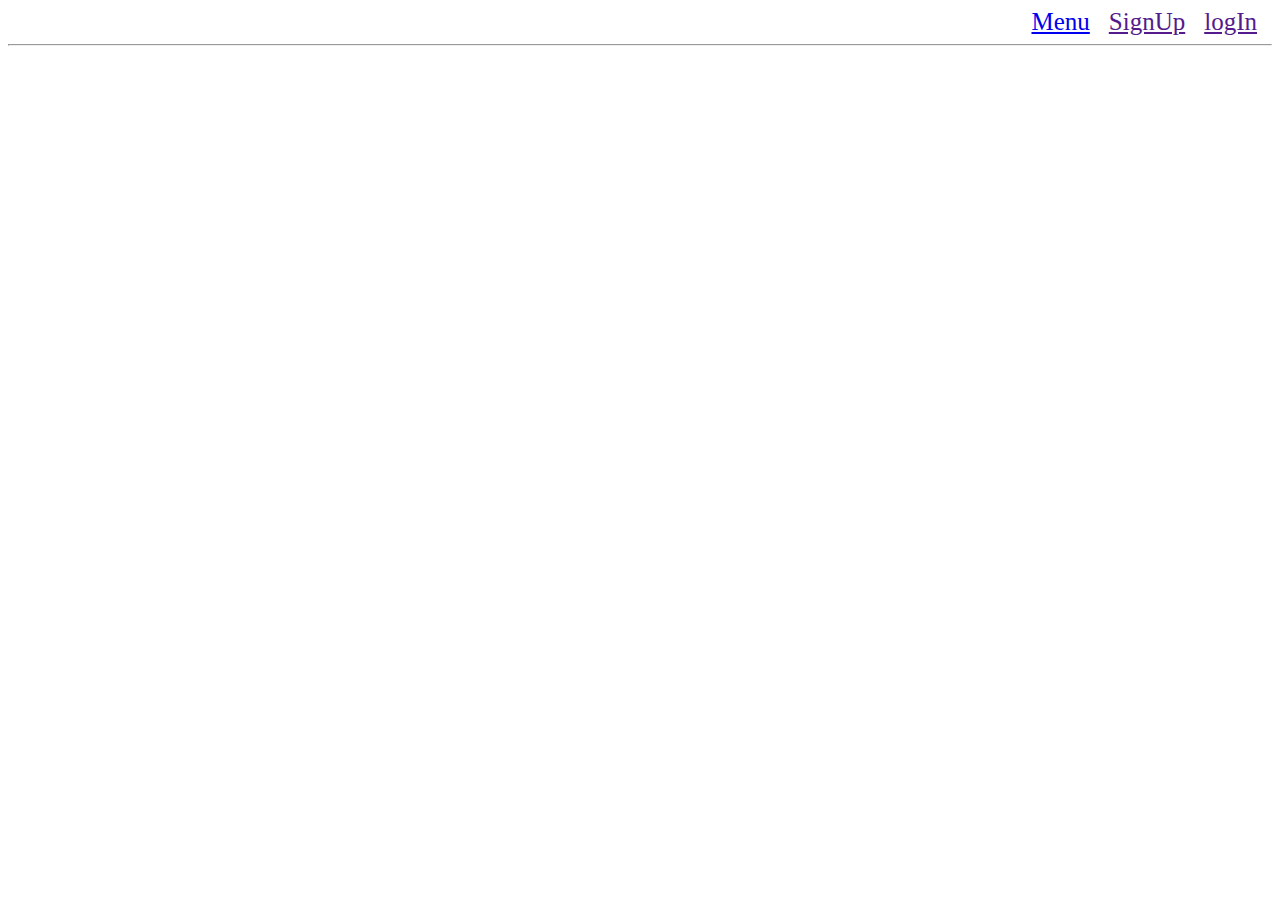
<file: index.html>
<!DOCTYPE html>
<html lang="en">
<head>
    <meta charset="UTF-8">
    <meta http-equiv="X-UA-Compatible" content="IE=edge">
    <meta name="viewport" content="width=device-width, initial-scale=1.0">
    <title>Document</title>
 <style>
     #navbar{
         text-align: right;
     }
     a{
         font-size: 25px;
         margin-right: 15px;
     }
 </style>
</head>
<body>
    <div id="navbar">
        <a href="menu.html">Menu</a>
        <a href="">SignUp</a>
        <a href="">logIn</a>
        <br><hr>

    </div>
</body>
</html>
</file>
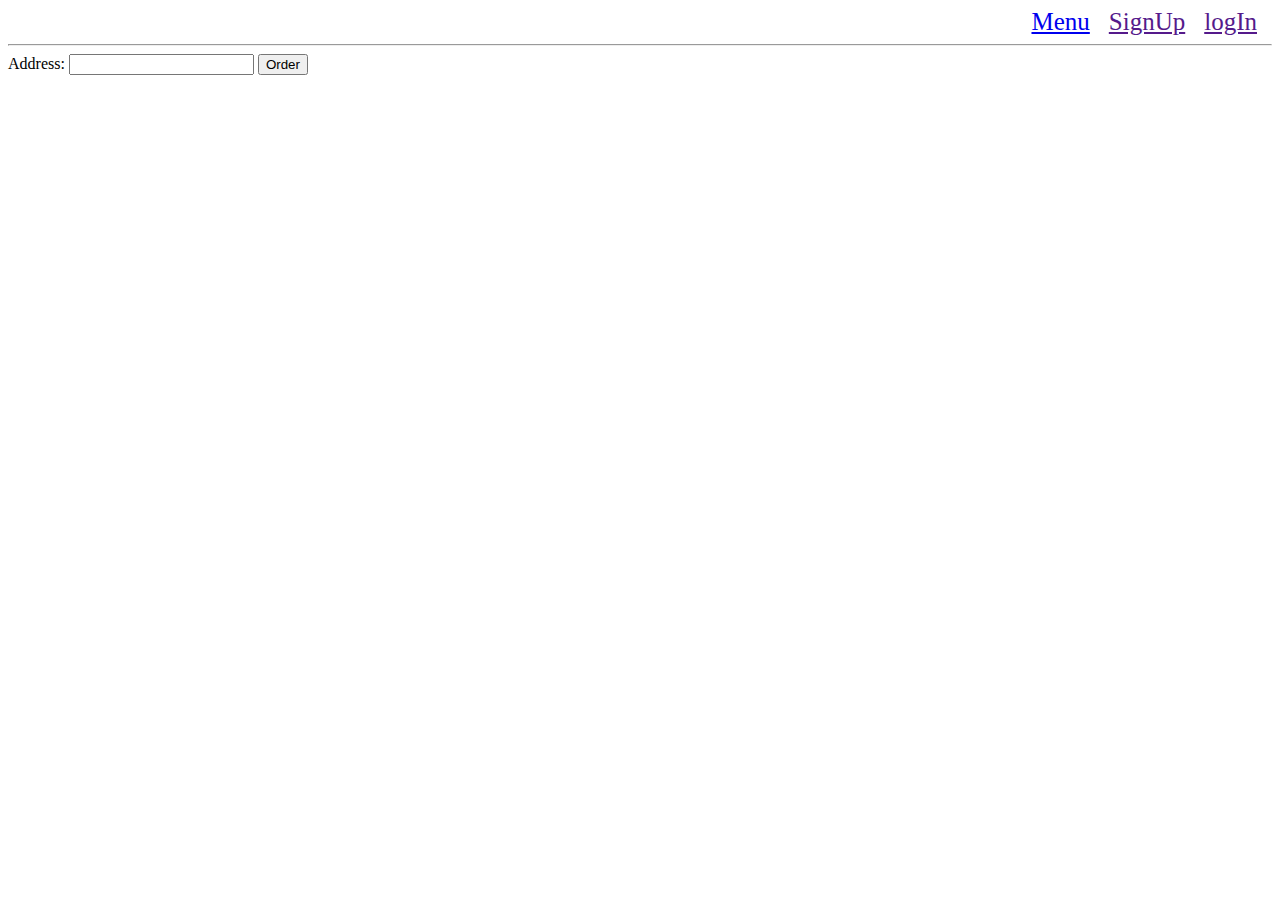
<file: checkout.html>
<!DOCTYPE html>
<html lang="en">
<head>
    <meta charset="UTF-8">
    <meta http-equiv="X-UA-Compatible" content="IE=edge">
    <meta name="viewport" content="width=device-width, initial-scale=1.0">
    <title>Document</title>
    <style>
          #navbar{
         text-align: right;
     }
     a{
         font-size: 25px;
         margin-right: 15px;
     }
    </style>
</head>
<body>
    <div id="navbar">
        <a href="menu.html">Menu</a>
        <a href="">SignUp</a>
        <a href="">logIn</a>
        <br><hr>

    </div>
    
 Address:    <input id="address", type="text" >
     <button onclick="foodOrder()">Order</button>
</body>
</html>
<script>
   setTimeout( function foodOrder(){
        alert("Your Food order is Successfull");
    },4000);
    //let myPromise = new Promise(function (resolve,reject){
      //  setTimeout(function foodOrder(){
        //    resolve("Your Food order is Successfull");
       // })
        //reject("Your Order is Failed, Try It Again")
    //},3000); 
</script>
</file>
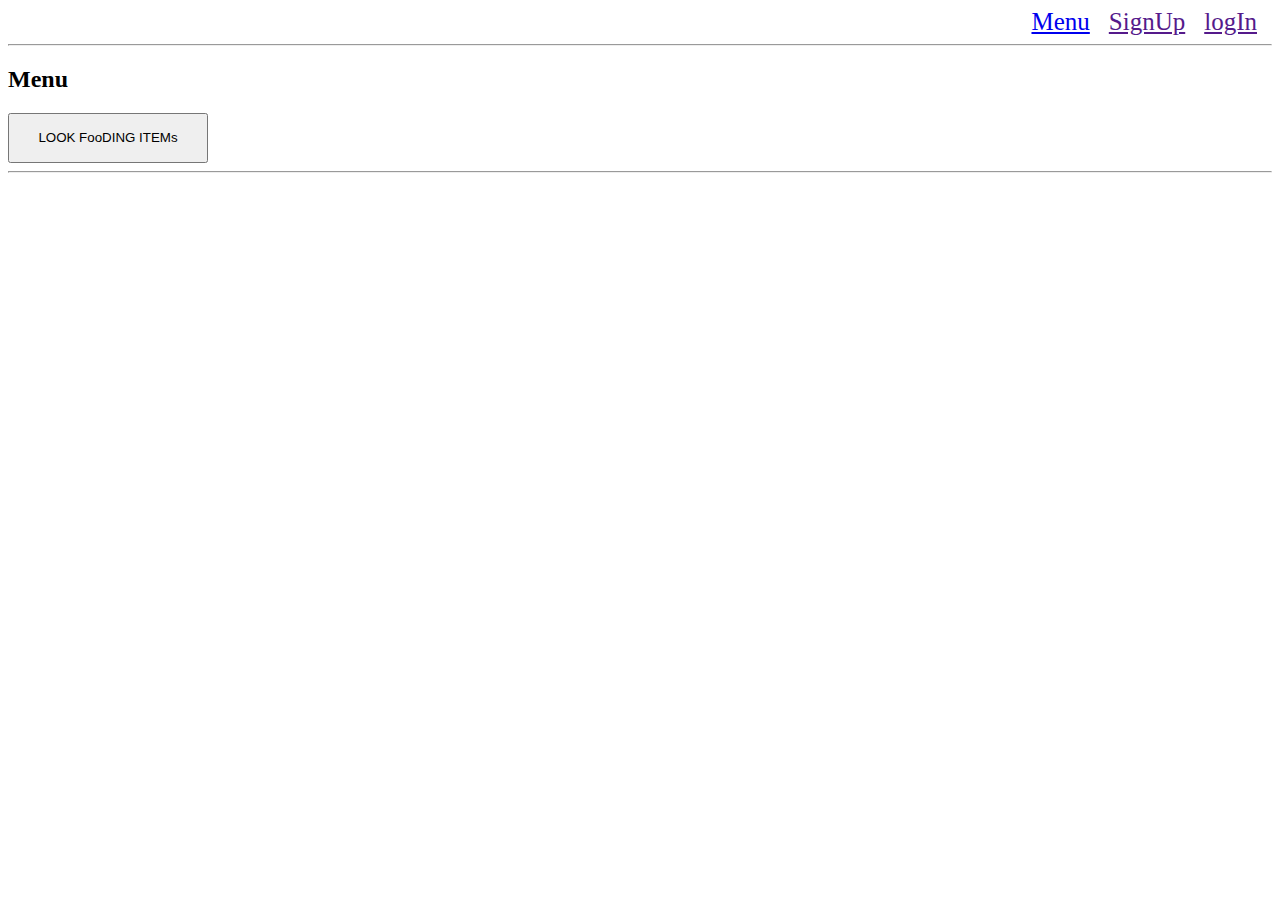
<file: menu.html>
<!DOCTYPE html>
<html lang="en">
<head>
    <meta charset="UTF-8">
    <meta http-equiv="X-UA-Compatible" content="IE=edge">
    <meta name="viewport" content="width=device-width, initial-scale=1.0">
    <title>Document</title>
    <!--<link rel="stylesheet" href="menu.css">-->
    <style>
        #foodi{
            display: grid;
            grid-template-columns: auto auto auto auto;

        }
        #main{
            width: 200px;
            height: 50px;
        }
        button{
            width: 50px;
            height: 30px;
        }
        #navbar{
         text-align: right;
     }
     a{
         font-size: 25px;
         margin-right: 15px;
     }
    </style>
</head>
<body>
    <div id="navbar">
        <a href="menu.html">Menu</a>
        <a href="">SignUp</a>
        <a href="">logIn</a>
        <br><hr>

    </div>
    <h2>Menu</h2>

    <button id="main" onclick="getUsers()">LOOK FooDING ITEMs</button>
    <div id="foodi"></div>
    <hr>
    
      
       
    </form>
</body>
</html>
<script>
    let foodi_div = document.getElementById("foodi");
    async function getUsers(){
        try {
            let res = await fetch("https://www.themealdb.com/api/json/v1/1/categories.php");
            let data =  await res.json()
             console.log(data.categories);
            appendFood(data.categories);
        }
        catch(err){
            console.log("ERROR HAi", err);
        }
    }
let price = [458];
var foods = {};

    function appendFood(arr){
        
         arr.forEach(function(user){
          
             let div =  document.createElement("div");

             let name = document.createElement("h3");
            
            name.innerText = user.strCategory;

            let img = document.createElement("img");
            img.src = user.strCategoryThumb;

            let prices= document.createElement("h5");
            prices.innerText = user.price;
            
            let button = document.createElement("button");
            button.innerText = "Add to Cart";
            button.style.height = "100px";
            button.style.width ="100px";
    
            button.addEventListener('click',function(event){
               console.log(name)
                //console.log("good");

            })
           //button.setAttribute("placaholder","btn")
           //button.addEventListener("click",cart)
           

            
            div.append(img,name,price,button);
            foodi_div.append(div);
         })
    }


</script>
</file>
<file: menu.css>
#foodi_div{
    display: grid;
}
</file>
